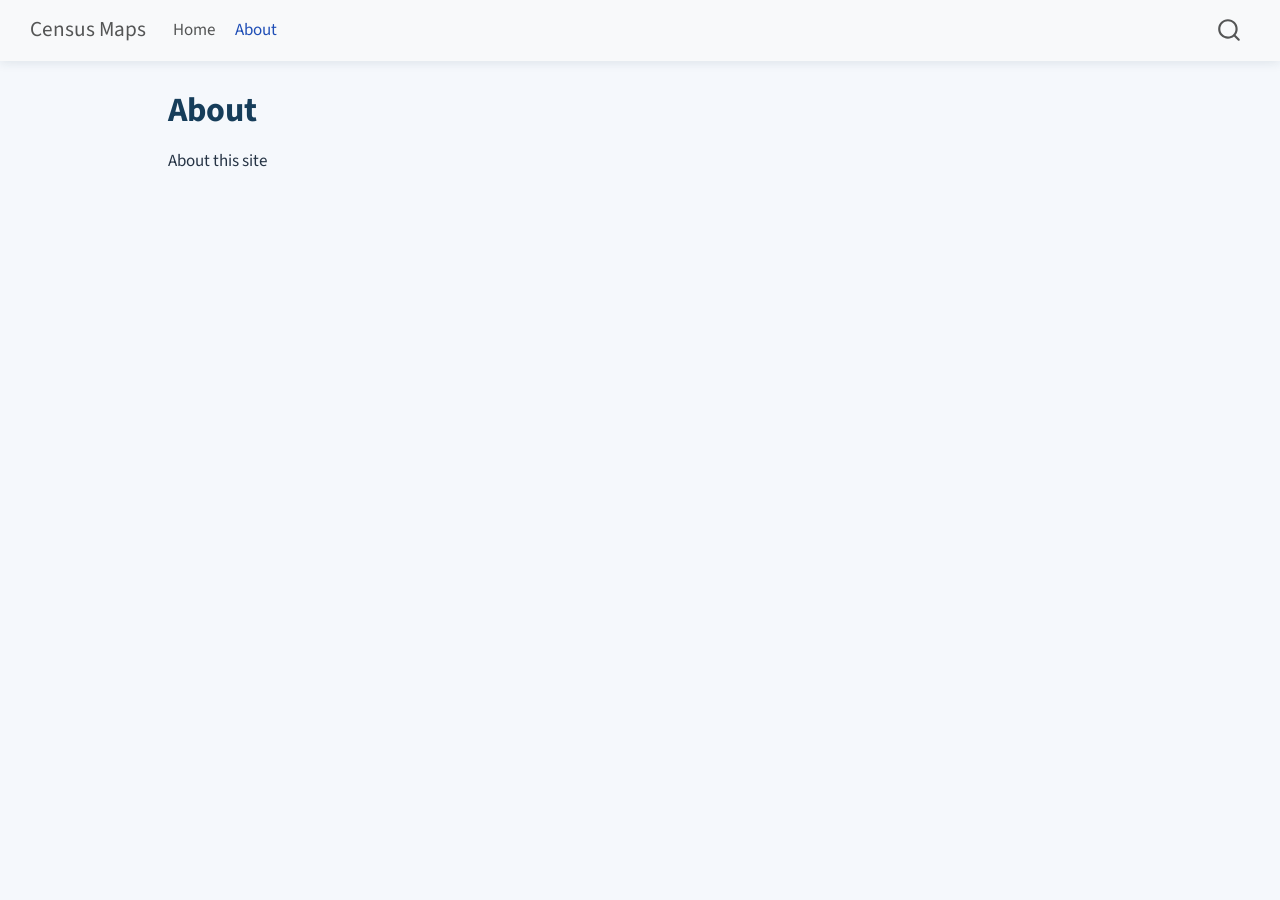
<file: about.html>
<!DOCTYPE html>
<html xmlns="http://www.w3.org/1999/xhtml" lang="en" xml:lang="en"><head>

<meta charset="utf-8">
<meta name="generator" content="quarto-1.10.19">

<meta name="viewport" content="width=device-width, initial-scale=1.0, user-scalable=yes">


<title>About – Census Maps</title>
<style>
/* Default styles provided by pandoc.
** See https://pandoc.org/MANUAL.html#variables-for-html for config info.
*/
span.smallcaps{font-variant: small-caps;}
div.columns{display: flex; gap: 1.5em;}
div.column{flex: auto;}
@media screen {
div.columns{gap: min(4vw, 1.5em);}
div.column{overflow-x: auto;}
}
div.hanging-indent{margin-left: 1.5em; text-indent: -1.5em;}
ul.task-list{list-style: none;}
ul.task-list li input[type="checkbox"] {
  width: 0.8em;
  margin: 0 0.8em 0.2em -1em; /* quarto-specific, see https://github.com/quarto-dev/quarto-cli/issues/4556 */ 
  vertical-align: middle;
}
</style>


<script src="site_libs/quarto-nav/quarto-nav.js"></script>
<script src="site_libs/quarto-nav/headroom.min.js"></script>
<script src="site_libs/clipboard/clipboard.min.js"></script>
<script src="site_libs/quarto-search/autocomplete.umd.js"></script>
<script src="site_libs/quarto-search/fuse.min.js"></script>
<script src="site_libs/quarto-search/quarto-search.js"></script>
<meta name="quarto:offset" content="./">
<script src="site_libs/quarto-html/quarto.js" type="module"></script>
<script src="site_libs/quarto-html/tabsets/tabsets.js" type="module"></script>
<script src="site_libs/quarto-html/popper.min.js"></script>
<script src="site_libs/quarto-html/tippy.umd.min.js"></script>
<script src="site_libs/quarto-html/anchor.min.js"></script>
<link href="site_libs/quarto-html/tippy.css" rel="stylesheet">
<link href="site_libs/quarto-html/quarto-syntax-highlighting-bf27225e3a48a9273f3daa8f8e829971.css" rel="stylesheet" id="quarto-text-highlighting-styles">
<script src="site_libs/bootstrap/bootstrap.min.js"></script>
<link href="site_libs/bootstrap/bootstrap-icons.css" rel="stylesheet">
<link href="site_libs/bootstrap/bootstrap-22ddd0bc8811bb05b22c9f1af5ad3da3.min.css" rel="stylesheet" append-hash="true" id="quarto-bootstrap" data-mode="light">
<script id="quarto-search-options" type="application/json">{
  "location": "navbar",
  "copy-button": false,
  "collapse-after": 3,
  "panel-placement": "end",
  "type": "overlay",
  "limit": 50,
  "keyboard-shortcut": [
    "f",
    "/",
    "s"
  ],
  "show-item-context": false,
  "language": {
    "search-no-results-text": "No results",
    "search-matching-documents-text": "matching documents",
    "search-copy-link-title": "Copy link to search",
    "search-hide-matches-text": "Hide additional matches",
    "search-more-match-text": "more match in this document",
    "search-more-matches-text": "more matches in this document",
    "search-clear-button-title": "Clear",
    "search-text-placeholder": "",
    "search-detached-cancel-button-title": "Cancel",
    "search-submit-button-title": "Submit",
    "search-label": "Search"
  }
}</script>


<link rel="stylesheet" href="styles.css">
</head>

<body class="nav-fixed quarto-light">

<div id="quarto-search-results"></div>
  <header id="quarto-header" class="headroom fixed-top">
    <nav class="navbar navbar-expand-lg " data-bs-theme="dark">
      <div class="navbar-container container-fluid">
      <div class="navbar-brand-container mx-auto">
    <a class="navbar-brand" href="./index.html">
    <span class="navbar-title">Census Maps</span>
    </a>
  </div>
            <div id="quarto-search" class="" title="Search"></div>
          <button class="navbar-toggler" type="button" data-bs-toggle="collapse" data-bs-target="#navbarCollapse" aria-controls="navbarCollapse" role="menu" aria-expanded="false" aria-label="Toggle navigation" onclick="if (window.quartoToggleHeadroom) { window.quartoToggleHeadroom(); }">
  <span class="navbar-toggler-icon"></span>
</button>
          <div class="collapse navbar-collapse" id="navbarCollapse">
            <ul class="navbar-nav navbar-nav-scroll me-auto">
  <li class="nav-item">
    <a class="nav-link" href="./index.html"> 
<span class="menu-text">Home</span></a>
  </li>  
  <li class="nav-item">
    <a class="nav-link active" href="./about.html" aria-current="page"> 
<span class="menu-text">About</span></a>
  </li>  
</ul>
          </div> <!-- /navcollapse -->
            <div class="quarto-navbar-tools">
</div>
      </div> <!-- /container-fluid -->
    </nav>
</header>
<!-- content -->
<div id="quarto-content" class="quarto-container page-columns page-rows-contents page-layout-article page-navbar">
<!-- sidebar -->
<!-- margin-sidebar -->
    <div id="quarto-margin-sidebar" class="sidebar margin-sidebar zindex-bottom">
        
    </div>
<!-- main -->
<main class="content" id="quarto-document-content">

<header id="title-block-header" class="quarto-title-block default">
<div class="quarto-title">
<h1 class="title">About</h1>
</div>



<div class="quarto-title-meta">

    
  
    
  </div>
  


</header>


<p>About this site</p>



</main> <!-- /main -->
<script id="quarto-html-after-body" type="application/javascript">
  window.document.addEventListener("DOMContentLoaded", function (event) {
    const icon = "";
    const anchorJS = new window.AnchorJS();
    anchorJS.options = {
      placement: 'right',
      icon: icon
    };
    anchorJS.add('.anchored');
    const isCodeAnnotation = (el) => {
      for (const clz of el.classList) {
        if (clz.startsWith('code-annotation-')) {                     
          return true;
        }
      }
      return false;
    }
    const onCopySuccess = function(e) {
      // button target
      const button = e.trigger;
      // don't keep focus
      button.blur();
      // flash "checked"
      button.classList.add('code-copy-button-checked');
      var currentTitle = button.getAttribute("title");
      button.setAttribute("title", "Copied!");
      let tooltip;
      if (window.bootstrap) {
        button.setAttribute("data-bs-toggle", "tooltip");
        button.setAttribute("data-bs-placement", "left");
        button.setAttribute("data-bs-title", "Copied!");
        tooltip = new bootstrap.Tooltip(button, 
          { trigger: "manual", 
            customClass: "code-copy-button-tooltip",
            offset: [0, -8]});
        tooltip.show();    
      }
      setTimeout(function() {
        if (tooltip) {
          tooltip.hide();
          button.removeAttribute("data-bs-title");
          button.removeAttribute("data-bs-toggle");
          button.removeAttribute("data-bs-placement");
        }
        button.setAttribute("title", currentTitle);
        button.classList.remove('code-copy-button-checked');
      }, 1000);
      // clear code selection
      e.clearSelection();
    }
    const getTextToCopy = function(trigger) {
      const outerScaffold = trigger.parentElement.cloneNode(true);
      const codeEl = outerScaffold.querySelector('code');
      for (const childEl of codeEl.children) {
        if (isCodeAnnotation(childEl)) {
          childEl.remove();
        }
      }
      return codeEl.innerText;
    }
    const clipboard = new window.ClipboardJS('.code-copy-button:not([data-in-quarto-modal])', {
      text: getTextToCopy
    });
    clipboard.on('success', onCopySuccess);
    if (window.document.getElementById('quarto-embedded-source-code-modal')) {
      const clipboardModal = new window.ClipboardJS('.code-copy-button[data-in-quarto-modal]', {
        text: getTextToCopy,
        container: window.document.getElementById('quarto-embedded-source-code-modal')
      });
      clipboardModal.on('success', onCopySuccess);
    }
      var localhostRegex = new RegExp(/^(?:http|https):\/\/localhost\:?[0-9]*\//);
      var mailtoRegex = new RegExp(/^mailto:/);
        var filterRegex = new RegExp("https:\/\/mayaht-0708\.github\.io\/census-mapping\/");
      var isInternal = (href) => {
          return filterRegex.test(href) || localhostRegex.test(href) || mailtoRegex.test(href);
      }
      // Inspect non-navigation links and adorn them if external
     var links = window.document.querySelectorAll('a[href]:not(.nav-link):not(.navbar-brand):not(.toc-action):not(.sidebar-link):not(.sidebar-item-toggle):not(.pagination-link):not(.no-external):not([aria-hidden]):not(.dropdown-item):not(.quarto-navigation-tool):not(.about-link)');
      for (var i=0; i<links.length; i++) {
        const link = links[i];
        if (!isInternal(link.href)) {
          // undo the damage that might have been done by quarto-nav.js in the case of
          // links that we want to consider external
          if (link.dataset.originalHref !== undefined) {
            link.href = link.dataset.originalHref;
          }
        }
      }
    function tippyHover(el, contentFn, onTriggerFn, onUntriggerFn) {
      const config = {
        allowHTML: true,
        maxWidth: 500,
        delay: 100,
        arrow: false,
        appendTo: function(el) {
            return el.parentElement;
        },
        interactive: true,
        interactiveBorder: 10,
        theme: 'quarto',
        placement: 'bottom-start',
      };
      if (contentFn) {
        config.content = contentFn;
      }
      if (onTriggerFn) {
        config.onTrigger = onTriggerFn;
      }
      if (onUntriggerFn) {
        config.onUntrigger = onUntriggerFn;
      }
      window.tippy(el, config); 
    }
    const noterefs = window.document.querySelectorAll('a[role="doc-noteref"]');
    for (var i=0; i<noterefs.length; i++) {
      const ref = noterefs[i];
      tippyHover(ref, function() {
        // use id or data attribute instead here
        let href = ref.getAttribute('data-footnote-href') || ref.getAttribute('href');
        try { href = new URL(href).hash; } catch {}
        const id = href.replace(/^#\/?/, "");
        const note = window.document.getElementById(id);
        if (note) {
          return note.innerHTML;
        } else {
          return "";
        }
      });
    }
    const xrefs = window.document.querySelectorAll('a.quarto-xref');
    const processXRef = (id, note) => {
      // Strip column container classes
      const stripColumnClz = (el) => {
        el.classList.remove("page-full", "page-columns");
        if (el.children) {
          for (const child of el.children) {
            stripColumnClz(child);
          }
        }
      }
      stripColumnClz(note)
      if (id === null || id.startsWith('sec-')) {
        // Special case sections, only their first couple elements
        const container = document.createElement("div");
        if (note.children && note.children.length > 2) {
          container.appendChild(note.children[0].cloneNode(true));
          for (let i = 1; i < note.children.length; i++) {
            const child = note.children[i];
            if (child.tagName === "P" && child.innerText === "") {
              continue;
            } else {
              container.appendChild(child.cloneNode(true));
              break;
            }
          }
          if (window.Quarto?.typesetMath) {
            window.Quarto.typesetMath(container);
          }
          return container.innerHTML
        } else {
          if (window.Quarto?.typesetMath) {
            window.Quarto.typesetMath(note);
          }
          return note.innerHTML;
        }
      } else {
        // Remove any anchor links if they are present
        const anchorLink = note.querySelector('a.anchorjs-link');
        if (anchorLink) {
          anchorLink.remove();
        }
        if (window.Quarto?.typesetMath) {
          window.Quarto.typesetMath(note);
        }
        if (note.classList.contains("callout")) {
          return note.outerHTML;
        } else {
          return note.innerHTML;
        }
      }
    }
    for (var i=0; i<xrefs.length; i++) {
      const xref = xrefs[i];
      tippyHover(xref, undefined, function(instance) {
        instance.disable();
        let url = xref.getAttribute('href');
        let hash = undefined; 
        if (url.startsWith('#')) {
          hash = url;
        } else {
          try { hash = new URL(url).hash; } catch {}
        }
        if (hash) {
          const id = hash.replace(/^#\/?/, "");
          const note = window.document.getElementById(id);
          if (note !== null) {
            try {
              const html = processXRef(id, note.cloneNode(true));
              instance.setContent(html);
            } finally {
              instance.enable();
              instance.show();
            }
          } else {
            // See if we can fetch this
            fetch(url.split('#')[0])
            .then(res => res.text())
            .then(html => {
              const parser = new DOMParser();
              const htmlDoc = parser.parseFromString(html, "text/html");
              const note = htmlDoc.getElementById(id);
              if (note !== null) {
                const html = processXRef(id, note);
                instance.setContent(html);
              } 
            }).finally(() => {
              instance.enable();
              instance.show();
            });
          }
        } else {
          // See if we can fetch a full url (with no hash to target)
          // This is a special case and we should probably do some content thinning / targeting
          fetch(url)
          .then(res => res.text())
          .then(html => {
            const parser = new DOMParser();
            const htmlDoc = parser.parseFromString(html, "text/html");
            const note = htmlDoc.querySelector('main.content');
            if (note !== null) {
              // This should only happen for chapter cross references
              // (since there is no id in the URL)
              // remove the first header
              if (note.children.length > 0 && note.children[0].tagName === "HEADER") {
                note.children[0].remove();
              }
              const html = processXRef(null, note);
              instance.setContent(html);
            } 
          }).finally(() => {
            instance.enable();
            instance.show();
          });
        }
      }, function(instance) {
      });
    }
        let selectedAnnoteEl;
        const selectorForAnnotation = ( cell, annotation) => {
          let cellAttr = 'data-code-cell="' + cell + '"';
          let lineAttr = 'data-code-annotation="' +  annotation + '"';
          const selector = 'span[' + cellAttr + '][' + lineAttr + ']';
          return selector;
        }
        const selectCodeLines = (annoteEl) => {
          const doc = window.document;
          const targetCell = annoteEl.getAttribute("data-target-cell");
          const targetAnnotation = annoteEl.getAttribute("data-target-annotation");
          const annoteSpan = window.document.querySelector(selectorForAnnotation(targetCell, targetAnnotation));
          const lines = annoteSpan.getAttribute("data-code-lines").split(",");
          const lineIds = lines.map((line) => {
            return targetCell + "-" + line;
          })
          let top = null;
          let height = null;
          let parent = null;
          if (lineIds.length > 0) {
              //compute the position of the single el (top and bottom and make a div)
              const el = window.document.getElementById(lineIds[0]);
              top = el.offsetTop;
              height = el.offsetHeight;
              parent = el.parentElement.parentElement;
            if (lineIds.length > 1) {
              const lastEl = window.document.getElementById(lineIds[lineIds.length - 1]);
              const bottom = lastEl.offsetTop + lastEl.offsetHeight;
              height = bottom - top;
            }
            if (top !== null && height !== null && parent !== null) {
              // cook up a div (if necessary) and position it 
              let div = window.document.getElementById("code-annotation-line-highlight");
              if (div === null) {
                div = window.document.createElement("div");
                div.setAttribute("id", "code-annotation-line-highlight");
                div.style.position = 'absolute';
                parent.appendChild(div);
              }
              div.style.top = top - 2 + "px";
              div.style.height = height + 4 + "px";
              div.style.left = 0;
              let gutterDiv = window.document.getElementById("code-annotation-line-highlight-gutter");
              if (gutterDiv === null) {
                gutterDiv = window.document.createElement("div");
                gutterDiv.setAttribute("id", "code-annotation-line-highlight-gutter");
                gutterDiv.style.position = 'absolute';
                const codeCell = window.document.getElementById(targetCell);
                const gutter = codeCell.querySelector('.code-annotation-gutter');
                gutter.appendChild(gutterDiv);
              }
              gutterDiv.style.top = top - 2 + "px";
              gutterDiv.style.height = height + 4 + "px";
            }
            selectedAnnoteEl = annoteEl;
          }
        };
        const unselectCodeLines = () => {
          const elementsIds = ["code-annotation-line-highlight", "code-annotation-line-highlight-gutter"];
          elementsIds.forEach((elId) => {
            const div = window.document.getElementById(elId);
            if (div) {
              div.remove();
            }
          });
          selectedAnnoteEl = undefined;
        };
          // Handle positioning of the toggle
      window.addEventListener(
        "resize",
        throttle(() => {
          elRect = undefined;
          if (selectedAnnoteEl) {
            selectCodeLines(selectedAnnoteEl);
          }
        }, 10)
      );
      function throttle(fn, ms) {
      let throttle = false;
      let timer;
        return (...args) => {
          if(!throttle) { // first call gets through
              fn.apply(this, args);
              throttle = true;
          } else { // all the others get throttled
              if(timer) clearTimeout(timer); // cancel #2
              timer = setTimeout(() => {
                fn.apply(this, args);
                timer = throttle = false;
              }, ms);
          }
        };
      }
        // Attach click handler to the DT
        const annoteDls = window.document.querySelectorAll('dt[data-target-cell]');
        for (const annoteDlNode of annoteDls) {
          annoteDlNode.addEventListener('click', (event) => {
            const clickedEl = event.target;
            if (clickedEl !== selectedAnnoteEl) {
              unselectCodeLines();
              const activeEl = window.document.querySelector('dt[data-target-cell].code-annotation-active');
              if (activeEl) {
                activeEl.classList.remove('code-annotation-active');
              }
              selectCodeLines(clickedEl);
              clickedEl.classList.add('code-annotation-active');
            } else {
              // Unselect the line
              unselectCodeLines();
              clickedEl.classList.remove('code-annotation-active');
            }
          });
        }
    const findCites = (el) => {
      const parentEl = el.parentElement;
      if (parentEl) {
        const cites = parentEl.dataset.cites;
        if (cites) {
          return {
            el,
            cites: cites.split(' ')
          };
        } else {
          return findCites(el.parentElement)
        }
      } else {
        return undefined;
      }
    };
    var bibliorefs = window.document.querySelectorAll('a[role="doc-biblioref"]');
    for (var i=0; i<bibliorefs.length; i++) {
      const ref = bibliorefs[i];
      const citeInfo = findCites(ref);
      if (citeInfo) {
        tippyHover(citeInfo.el, function() {
          var popup = window.document.createElement('div');
          citeInfo.cites.forEach(function(cite) {
            var citeDiv = window.document.createElement('div');
            citeDiv.classList.add('hanging-indent');
            citeDiv.classList.add('csl-entry');
            var biblioDiv = window.document.getElementById('ref-' + cite);
            if (biblioDiv) {
              citeDiv.innerHTML = biblioDiv.innerHTML;
            }
            popup.appendChild(citeDiv);
          });
          return popup.innerHTML;
        });
      }
    }
  });
  </script>
</div> <!-- /content -->




</body></html>
</file>
<file: site_libs/quarto-html/tippy.css>
.tippy-box[data-animation=fade][data-state=hidden]{opacity:0}[data-tippy-root]{max-width:calc(100vw - 10px)}.tippy-box{position:relative;background-color:#333;color:#fff;border-radius:4px;font-size:14px;line-height:1.4;white-space:normal;outline:0;transition-property:transform,visibility,opacity}.tippy-box[data-placement^=top]>.tippy-arrow{bottom:0}.tippy-box[data-placement^=top]>.tippy-arrow:before{bottom:-7px;left:0;border-width:8px 8px 0;border-top-color:initial;transform-origin:center top}.tippy-box[data-placement^=bottom]>.tippy-arrow{top:0}.tippy-box[data-placement^=bottom]>.tippy-arrow:before{top:-7px;left:0;border-width:0 8px 8px;border-bottom-color:initial;transform-origin:center bottom}.tippy-box[data-placement^=left]>.tippy-arrow{right:0}.tippy-box[data-placement^=left]>.tippy-arrow:before{border-width:8px 0 8px 8px;border-left-color:initial;right:-7px;transform-origin:center left}.tippy-box[data-placement^=right]>.tippy-arrow{left:0}.tippy-box[data-placement^=right]>.tippy-arrow:before{left:-7px;border-width:8px 8px 8px 0;border-right-color:initial;transform-origin:center right}.tippy-box[data-inertia][data-state=visible]{transition-timing-function:cubic-bezier(.54,1.5,.38,1.11)}.tippy-arrow{width:16px;height:16px;color:#333}.tippy-arrow:before{content:"";position:absolute;border-color:transparent;border-style:solid}.tippy-content{position:relative;padding:5px 9px;z-index:1}
</file>
<file: site_libs/quarto-html/quarto-syntax-highlighting-bf27225e3a48a9273f3daa8f8e829971.css>
/* quarto syntax highlight colors */
:root {
  --quarto-hl-ot-color: #003B4F;
  --quarto-hl-at-color: #657422;
  --quarto-hl-ss-color: #20794D;
  --quarto-hl-an-color: #5E5E5E;
  --quarto-hl-fu-color: #4758AB;
  --quarto-hl-st-color: #20794D;
  --quarto-hl-cf-color: #003B4F;
  --quarto-hl-op-color: #5E5E5E;
  --quarto-hl-er-color: #AD0000;
  --quarto-hl-bn-color: #AD0000;
  --quarto-hl-al-color: #AD0000;
  --quarto-hl-va-color: #111111;
  --quarto-hl-bu-color: inherit;
  --quarto-hl-ex-color: inherit;
  --quarto-hl-pp-color: #AD0000;
  --quarto-hl-in-color: #5E5E5E;
  --quarto-hl-vs-color: #20794D;
  --quarto-hl-wa-color: #5E5E5E;
  --quarto-hl-do-color: #5E5E5E;
  --quarto-hl-im-color: #00769E;
  --quarto-hl-ch-color: #20794D;
  --quarto-hl-dt-color: #AD0000;
  --quarto-hl-fl-color: #AD0000;
  --quarto-hl-co-color: #5E5E5E;
  --quarto-hl-cv-color: #5E5E5E;
  --quarto-hl-cn-color: #8f5902;
  --quarto-hl-sc-color: #5E5E5E;
  --quarto-hl-dv-color: #AD0000;
  --quarto-hl-kw-color: #003B4F;
}

/* other quarto variables */
:root {
  --quarto-font-monospace: SFMono-Regular, Menlo, Monaco, Consolas, "Liberation Mono", "Courier New", monospace;
}

/* syntax highlight based on Pandoc's rules */
pre > code.sourceCode > span {
  color: #003B4F;
}

code.sourceCode > span {
  color: #003B4F;
}

div.sourceCode,
div.sourceCode pre.sourceCode {
  color: #003B4F;
}

/* Normal */
code span {
  color: #003B4F;
}

/* Alert */
code span.al {
  color: #AD0000;
  font-style: inherit;
}

/* Annotation */
code span.an {
  color: #5E5E5E;
  font-style: inherit;
}

/* Attribute */
code span.at {
  color: #657422;
  font-style: inherit;
}

/* BaseN */
code span.bn {
  color: #AD0000;
  font-style: inherit;
}

/* BuiltIn */
code span.bu {
  font-style: inherit;
}

/* ControlFlow */
code span.cf {
  color: #003B4F;
  font-weight: bold;
  font-style: inherit;
}

/* Char */
code span.ch {
  color: #20794D;
  font-style: inherit;
}

/* Constant */
code span.cn {
  color: #8f5902;
  font-style: inherit;
}

/* Comment */
code span.co {
  color: #5E5E5E;
  font-style: inherit;
}

/* CommentVar */
code span.cv {
  color: #5E5E5E;
  font-style: italic;
}

/* Documentation */
code span.do {
  color: #5E5E5E;
  font-style: italic;
}

/* DataType */
code span.dt {
  color: #AD0000;
  font-style: inherit;
}

/* DecVal */
code span.dv {
  color: #AD0000;
  font-style: inherit;
}

/* Error */
code span.er {
  color: #AD0000;
  font-style: inherit;
}

/* Extension */
code span.ex {
  font-style: inherit;
}

/* Float */
code span.fl {
  color: #AD0000;
  font-style: inherit;
}

/* Function */
code span.fu {
  color: #4758AB;
  font-style: inherit;
}

/* Import */
code span.im {
  color: #00769E;
  font-style: inherit;
}

/* Information */
code span.in {
  color: #5E5E5E;
  font-style: inherit;
}

/* Keyword */
code span.kw {
  color: #003B4F;
  font-weight: bold;
  font-style: inherit;
}

/* Operator */
code span.op {
  color: #5E5E5E;
  font-style: inherit;
}

/* Other */
code span.ot {
  color: #003B4F;
  font-style: inherit;
}

/* Preprocessor */
code span.pp {
  color: #AD0000;
  font-style: inherit;
}

/* SpecialChar */
code span.sc {
  color: #5E5E5E;
  font-style: inherit;
}

/* SpecialString */
code span.ss {
  color: #20794D;
  font-style: inherit;
}

/* String */
code span.st {
  color: #20794D;
  font-style: inherit;
}

/* Variable */
code span.va {
  color: #111111;
  font-style: inherit;
}

/* VerbatimString */
code span.vs {
  color: #20794D;
  font-style: inherit;
}

/* Warning */
code span.wa {
  color: #5E5E5E;
  font-style: italic;
}

.prevent-inlining {
  content: "</";
}

/*# sourceMappingURL=8be38f48d34c45af72792cbd699585e7.css.map */
</file>
<file: styles.css>
/* css styles */
body {
  background-color: #f5f8fc;
  color: #263445;
}

.navbar {
  box-shadow: 0 2px 10px rgb(26 54 80 / 10%);
}

#title-block-header .title {
  color: #163d5a;
  font-weight: 700;
}

#quarto-document-content {
  max-width: 1050px;
}

#quarto-document-content h2 {
  margin-top: 2rem;
  padding-bottom: 0.55rem;
  color: #163d5a;
  border-bottom: 2px solid #dce8f2;
}

.leaflet-container {
  background-color: #dff2ff;
  border: 1px solid #c8dceb;
  border-radius: 0.75rem;
  box-shadow: 0 5px 18px rgb(26 54 80 / 10%);
}

.map-instructions {
  margin: 1.25rem 0;
  padding: 1rem 1.25rem;
  background-color: #e8f4ff;
  border-left: 5px solid #1976a5;
  border-radius: 0.5rem;
  font-size: 1.05rem;
}

.cell-output-display {
  margin: 1rem 0 1.75rem;
  padding: 0.75rem;
  background: #fff;
  border: 1px solid #e1e9f0;
  border-radius: 0.75rem;
  box-shadow: 0 5px 18px rgb(26 54 80 / 8%);
}

.cell-output-display img {
  max-width: 100%;
  height: auto;
  border-radius: 0.4rem;
}

.data-note {
  margin-top: 1.5rem;
  padding: 0.85rem 1rem;
  color: #526477;
  background: #edf2f7;
  border-radius: 0.5rem;
  font-size: 0.9rem;
}
</file>
